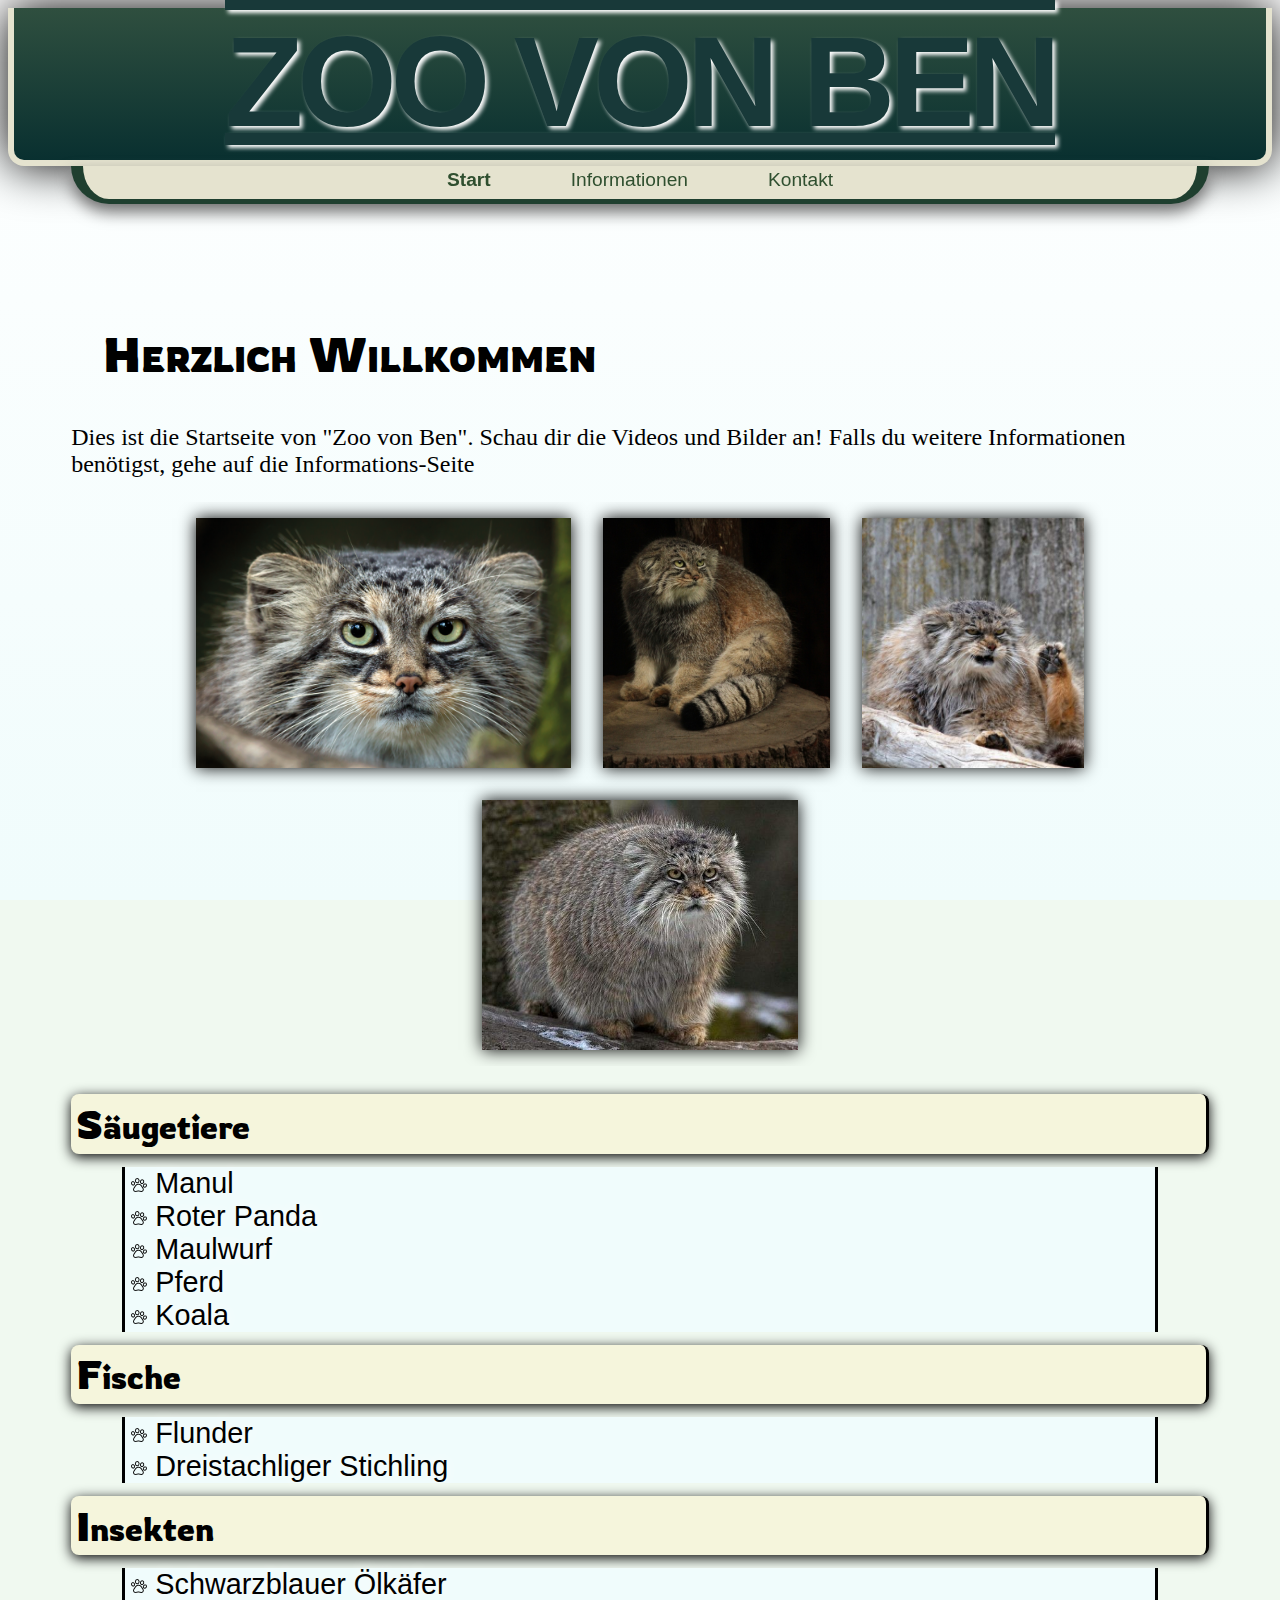
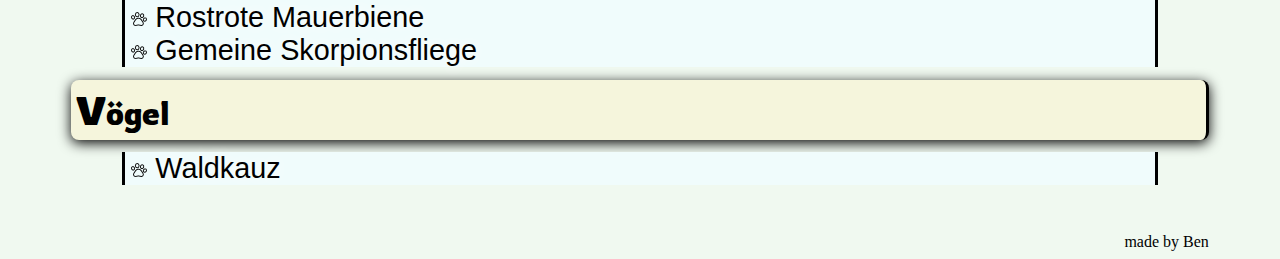
<file: index.html>
<!DOCTYPE html>
<html lang="en">

<head>
    <link rel="stylesheet" href="css/styles.css">
    <meta charset="UTF-8">
    <meta name="viewport" content="width=device-width, initial-scale=1.0">
    <title>Herzlich Willkommen</title>
</head>

<body>
    <header>
        <h1>Zoo von Ben</h1>
    </header>

    <main>
        <nav>
            <a class = "current" href="index.html">Start</a>
            <a href="information.html">Informationen</a>
            <a href="contact.html">Kontakt</a>

        </nav>



        <article id="welcome">
            <h2>Herzlich Willkommen</h2>

            <p>Dies ist die Startseite von "Zoo von Ben". Schau dir die Videos und Bilder an! Falls du weitere
                Informationen benötigst, gehe auf die Informations-Seite
            </p>
        </article>

        <article id="pics">
            
            <img src="img/face.png" alt="Das Gesicht vom Manul">
            <img src="img/cute.jpg" alt="Ein niedlicher Manul">
            <img src="img/evil.jpg" alt="Ein böser Manul">
            
            
            <img src="img/manul.jpg" alt="Ein Manul mit dickem Fell">
        </article>





        <dl>
            <dt>Säugetiere</dt>
            <dd>Manul</dd>
            <dd>Roter Panda</dd>
            <dd>Maulwurf</dd>
            <dd>Pferd</dd>
            <dd>Koala</dd>

            <dt>Fische</dt>
            <dd>Flunder</dd>
            <dd>Dreistachliger Stichling</dd>

            <dt>Insekten</dt>
            <dd>Schwarzblauer Ölkäfer</dd>
            <dd>Rostrote Mauerbiene</dd>
            <dd>Gemeine Skorpionsfliege</dd>

            <dt>Vögel</dt>
            <dd>Waldkauz</dd>

        </dl>
    </main>

    <footer>made by Ben</footer>

</body>

</html>
</file>
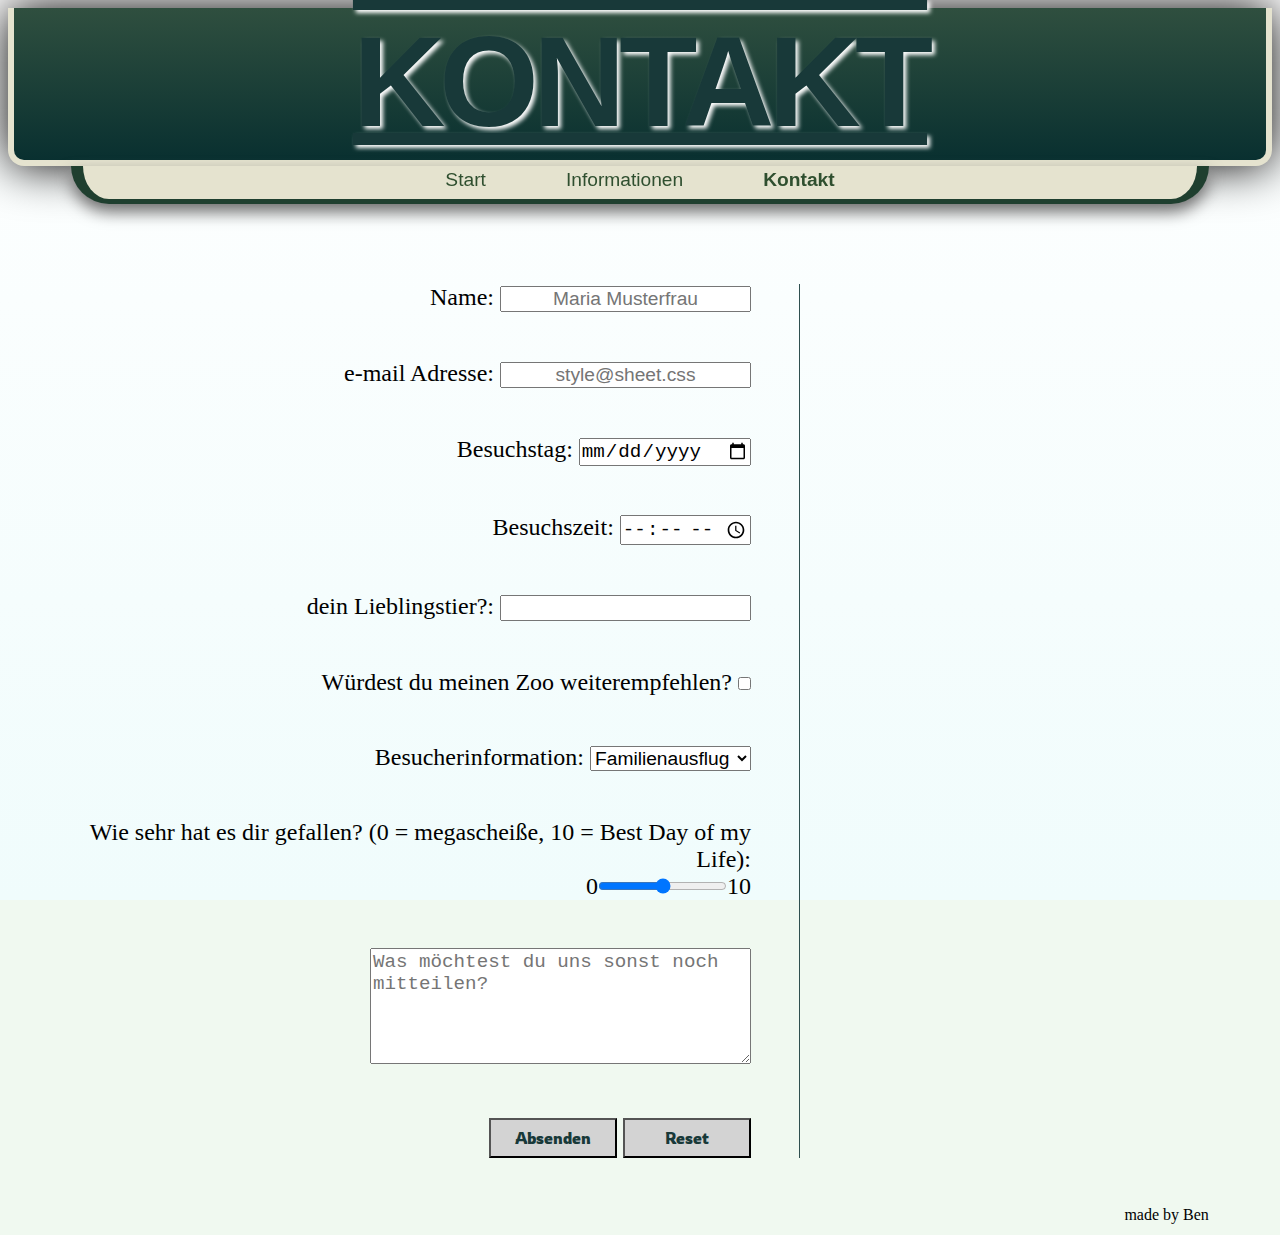
<file: contact.html>
<!DOCTYPE html>
<html lang="en">

<head>
    <link rel="stylesheet" href="css/styles.css">
    <meta charset="UTF-8">
    <meta name="viewport" content="width=device-width, initial-scale=1.0">
    <title>Kontakt</title>
</head>

<body>
    <header>
        <h1>Kontakt</h1>
    </header>

    <main>
        <nav>
            <a href="index.html">Start</a>
            <a href="information.html">Informationen</a>
            <a class = "current" href="contact.html">Kontakt</a>

        </nav>
       

        <form action="kapitel_08/ausgabe.html">
            <div>
                <label for="name">Name:</label>
                <input type="text" name="name" placeholder="Maria Musterfrau"></input>
            </div>

            <div>
                <label for="email">e-mail Adresse:</label>
                <input type="email" name="email" placeholder="style@sheet.css"></input>
            </div>

            <div>
                <label for="date">Besuchstag:</label>
                <input type="date" name="date" />
            </div>

            <div>
                <label for="time">Besuchszeit:</label>
                <input type="time" name="time"></input>
            </div>

            <div>
                <label for="favAnimal">dein Lieblingstier?:</label>
                <input list="animals" name="favAnimal">
                <datalist id="animals">
                    <option value="Manul">Manul</option>
                    <option value="RoterPanda">Roter Panda</option>
                    <option value="Maulwurf">Maulwurf</option>
                    <option value="Pferd">Pferd</option>
                    <option value="Koala">Koala</option>
                    <option value="Flunder">Flunder</option>
                    <option value="DreistachligerStichling">Dreistachliger Stichling</option>
                    <option value="SchwarzerOelkaefer">Schwarzer Ölkäfer</option>
                    <option value="RostroteMauerbiene">Rostrote Mauerbiene</option>
                    <option value="GemeineSkorpionsfliege">Gemeine Skorpionsfliege</option>
                    <option value="Waldkauz">Waldkauz</option>
                </datalist>
            </div>
            
            <div>
                <label for="recommend">Würdest du meinen Zoo weiterempfehlen?</label>
                <input type="checkbox" name="recommend" />
            </div> 
            
            <div>
                <label for="visitorInfo">Besucherinformation:</label>
                <select name="visitorInfo">
                    <option value="1">Familienausflug</option>
                    <option value="2">allein unterwegs</option>
                    <option value="3">Gruppenausflug</option>
                    <option value="4">mit Freunden</option>
                    <option value="5">was anderes</option>
                </select>
                
            </div>


            <div id = "rating">
                <label  for="rating">Wie sehr hat es dir gefallen? (0 = megascheiße, 10 = Best Day of my Life):</label></br>
                0<input type="range" name="rating">10</input>
            </div>

            



            <div id ="textarea">
                <textarea name="comment" cols="30" rows="5"
                    placeholder="Was möchtest du uns sonst noch mitteilen?"></textarea>
            </div>

           

            <div id = "buttons">
                <button type="submit">Absenden</button>
                <button type="reset">Reset</button>

            </div>



        </form>




    </main>

    <footer>made by Ben</footer>

</body>

</html>
</file>
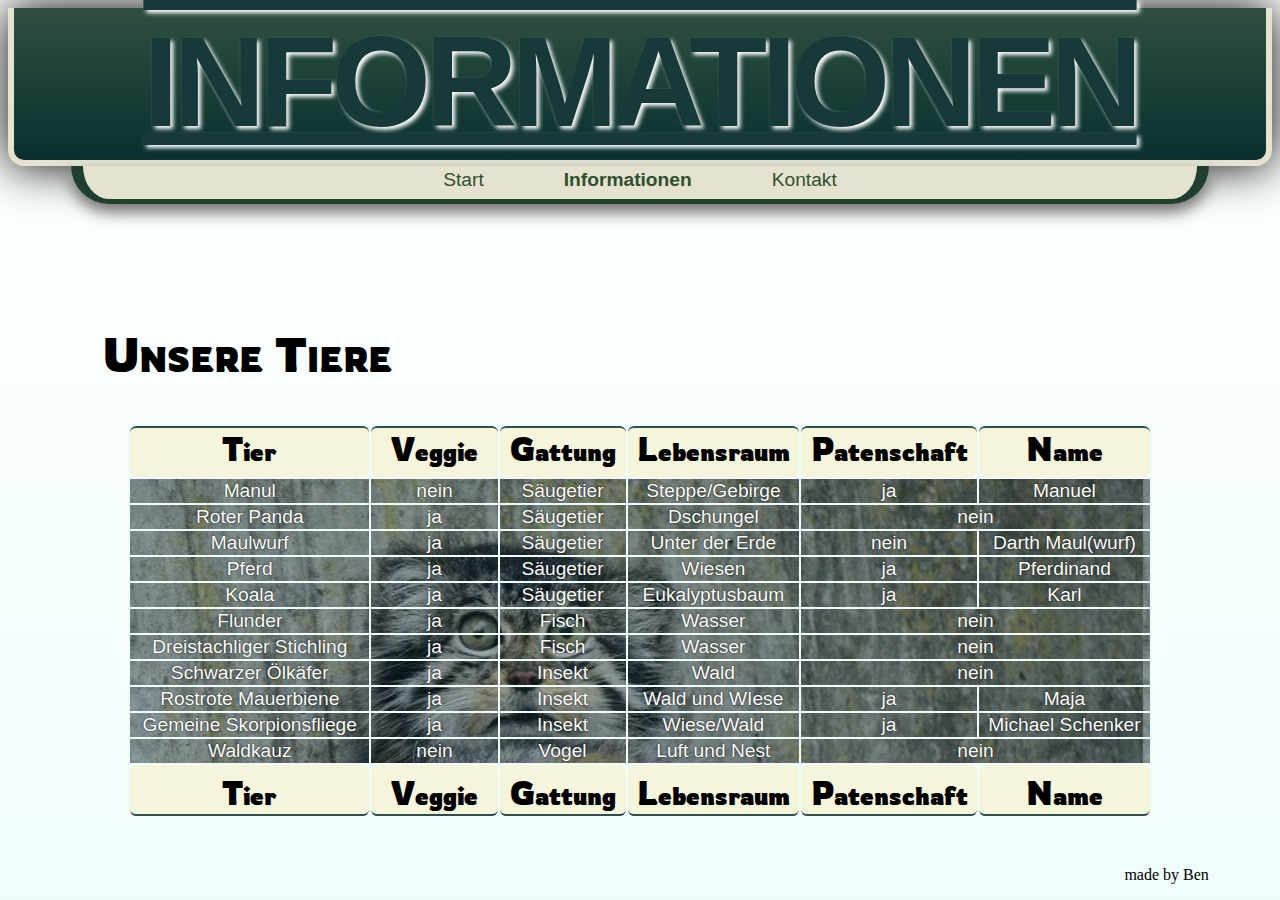
<file: information.html>
<!DOCTYPE html>
<html lang="de">

<head>
    <link rel="stylesheet" href="css/styles.css">
    <meta charset="UTF-8">
    <meta name="viewport" content="width=device-width, initial-scale=1.0">
    <title>Informationen</title>
</head>

<body>
    <header>
        <h1>Informationen</h1>
    </header>

    <main>
        <nav>
            <a href="index.html">Start</a>
            <a class = "current" href="information.html">Informationen</a>
            <a href="contact.html">Kontakt</a>

        </nav>

        <article>
            <h2>Unsere Tiere</h2>
            <table>
                <thead>
                    <tr>
                        <th>Tier</th>
                        <th>Veggie</th>
                        <th>Gattung</th>
                        <th>Lebensraum</th>
                        <th>Patenschaft</th>
                        <th>Name</th>

                    </tr>

                </thead>

                <tfoot>
                    <tr>
                        <th>Tier</th>
                        <th>Veggie</th>
                        <th>Gattung</th>
                        <th>Lebensraum</th>
                        <th>Patenschaft</th>
                        <th>Name</th>
                        
                    </tr>

                </tfoot>

                <tbody>
                    <tr>
                        <td>Manul</td>
                        <td>nein</td>
                        <td>Säugetier</td>
                        <td>Steppe/Gebirge</td>
                        <td>ja</td>
                        <td>Manuel</td>
                    </tr>

                    <tr>
                        <td>Roter Panda</td>
                        <td>ja</td>
                        <td>Säugetier</td>
                        <td>Dschungel</td>
                        <td colspan = "2">nein</td>
                        
                    </tr>

                    <tr>
                        <td>Maulwurf</td>
                        <td>ja</td>
                        <td>Säugetier</td>
                        <td>Unter der Erde</td>
                        <td>nein</td>
                        <td>Darth Maul(wurf)</td>
                        
                    </tr>

                    <tr>
                        <td>Pferd</td>
                        <td>ja</td>
                        <td>Säugetier</td>
                        <td>Wiesen</td>
                        <td>ja</td>
                        <td>Pferdinand</td>
                        
                    </tr>

                    <tr>
                        <td>Koala</td>
                        <td>ja</td>
                        <td>Säugetier</td>
                        <td>Eukalyptusbaum</td>
                        <td>ja</td>
                        <td>Karl</td>
                        
                    </tr>

                    <tr>
                        <td>Flunder</td>
                        <td>ja</td>
                        <td>Fisch</td>
                        <td>Wasser</td>
                        <td colspan="2">nein</td>
                        
                        
                    </tr>

                    <tr>
                        <td>Dreistachliger Stichling</td>
                        <td>ja</td>
                        <td>Fisch</td>
                        <td>Wasser</td>
                        <td colspan = "2">nein</td>
                        
                        
                    </tr>

                    <tr>
                        <td>Schwarzer Ölkäfer</td>
                        <td>ja</td>
                        <td>Insekt</td>
                        <td>Wald</td>
                        <td colspan="2">nein</td>
                        
                        
                    </tr>

                    <tr>
                        <td>Rostrote Mauerbiene</td>
                        <td>ja</td>
                        <td>Insekt</td>
                        <td>Wald und WIese</td>
                        <td>ja</td>
                        <td>Maja</td>
                        
                    </tr>

                    <tr>
                        <td>Gemeine Skorpionsfliege</td>
                        <td>ja</td>
                        <td>Insekt</td>
                        <td>Wiese/Wald</td>
                        <td>ja</td>
                        <td>Michael Schenker</td>
                        
                    </tr>

                    <tr>
                        <td>Waldkauz</td>
                        <td>nein</td>
                        <td>Vogel</td>
                        <td>Luft und Nest</td>
                        <td colspan="2">nein</td>
                        
                        
                    </tr>
                </tbody>
            </table>
        </article>


    </main>

    <footer>made by Ben</footer>

</body>

</html>
</file>
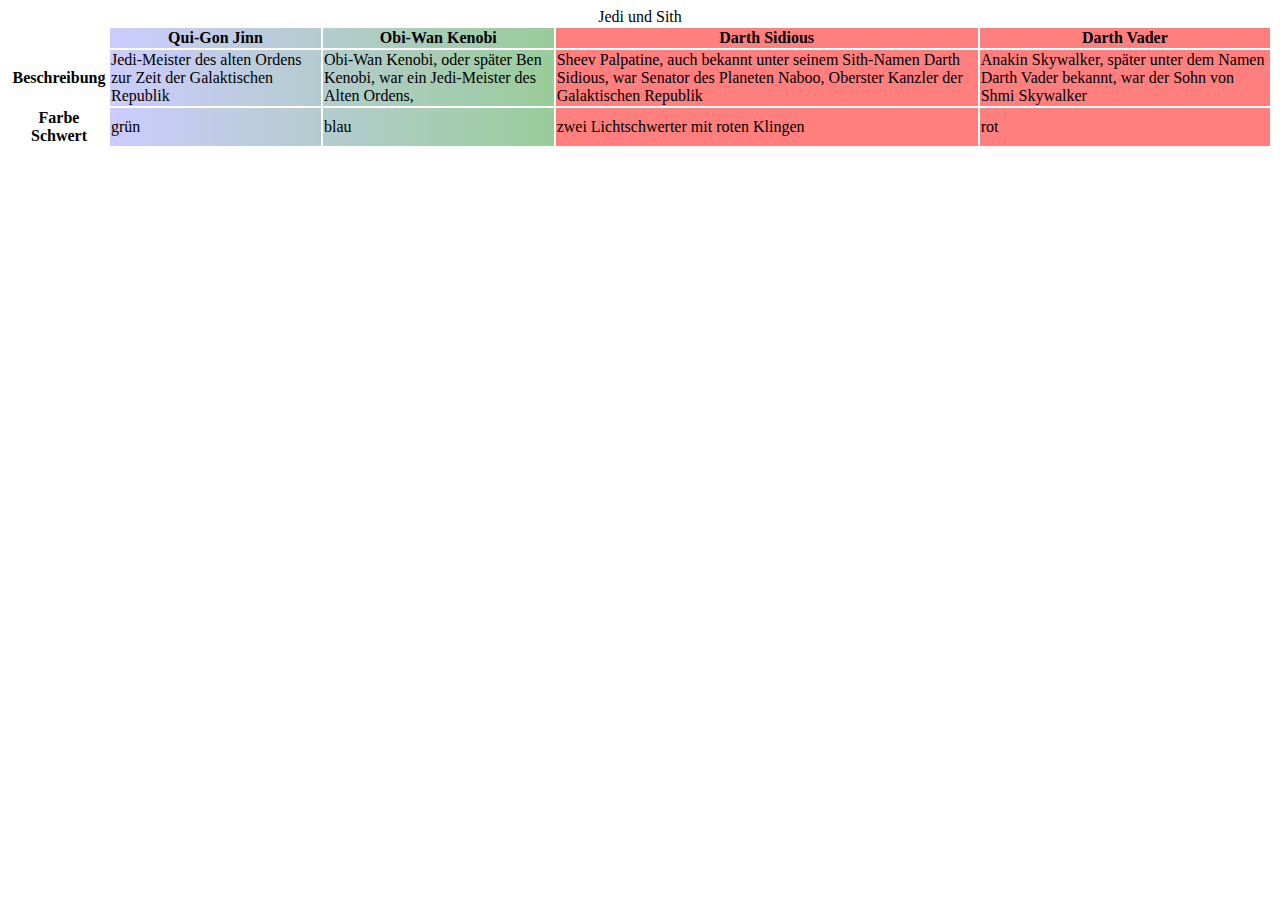
<file: kapitel_08/colgroup.html>
<!doctype html>
<html lang="de">
<head>
  <meta charset="UTF-8">
  <meta name="viewport" content="width=device-width, initial-scale=1">
  <title>Tabelle</title>
  <style>
    .jedi {
      background: linear-gradient(to left, hsla(120, 100%, 25.1%, 0.4), hsla(240, 100%, 50%, 0.2))
    }

    .sith {
      background: rgba(255, 0, 0, 0.5)
    }
  </style>
</head>
<body>
  <table>
    <caption>Jedi und Sith</caption>
    <colgroup>
      <col>
      <col span="2" class="jedi">
      <col span="2" class="sith">
    </colgroup>
    <tr>
      <td> </td>
      <th scope="col">Qui-Gon Jinn</th>
      <th scope="col">Obi-Wan Kenobi</th>
      <th scope="col">Darth Sidious</th>
      <th scope="col">Darth Vader</th>
    </tr>
    <tr>
      <th scope="row">Beschreibung</th>
      <td>Jedi-Meister des alten Ordens zur Zeit der Galaktischen Republik</td>
      <td>Obi-Wan Kenobi, oder später Ben Kenobi, war ein Jedi-Meister des Alten Ordens,</td>
      <td>Sheev Palpatine, auch bekannt unter seinem Sith-Namen Darth Sidious, war Senator des Planeten Naboo, Oberster Kanzler der Galaktischen Republik</td>
      <td>Anakin Skywalker, später unter dem Namen Darth Vader bekannt, war der Sohn von Shmi Skywalker</td>
    </tr>
    <tr>
      <th scope="row">Farbe Schwert</th>
      <td>grün</td>
      <td>blau</td>
      <td>zwei Lichtschwerter mit roten Klingen</td>
      <td>rot</td>
    </tr>
  </table>
</body>

</html>
</file>
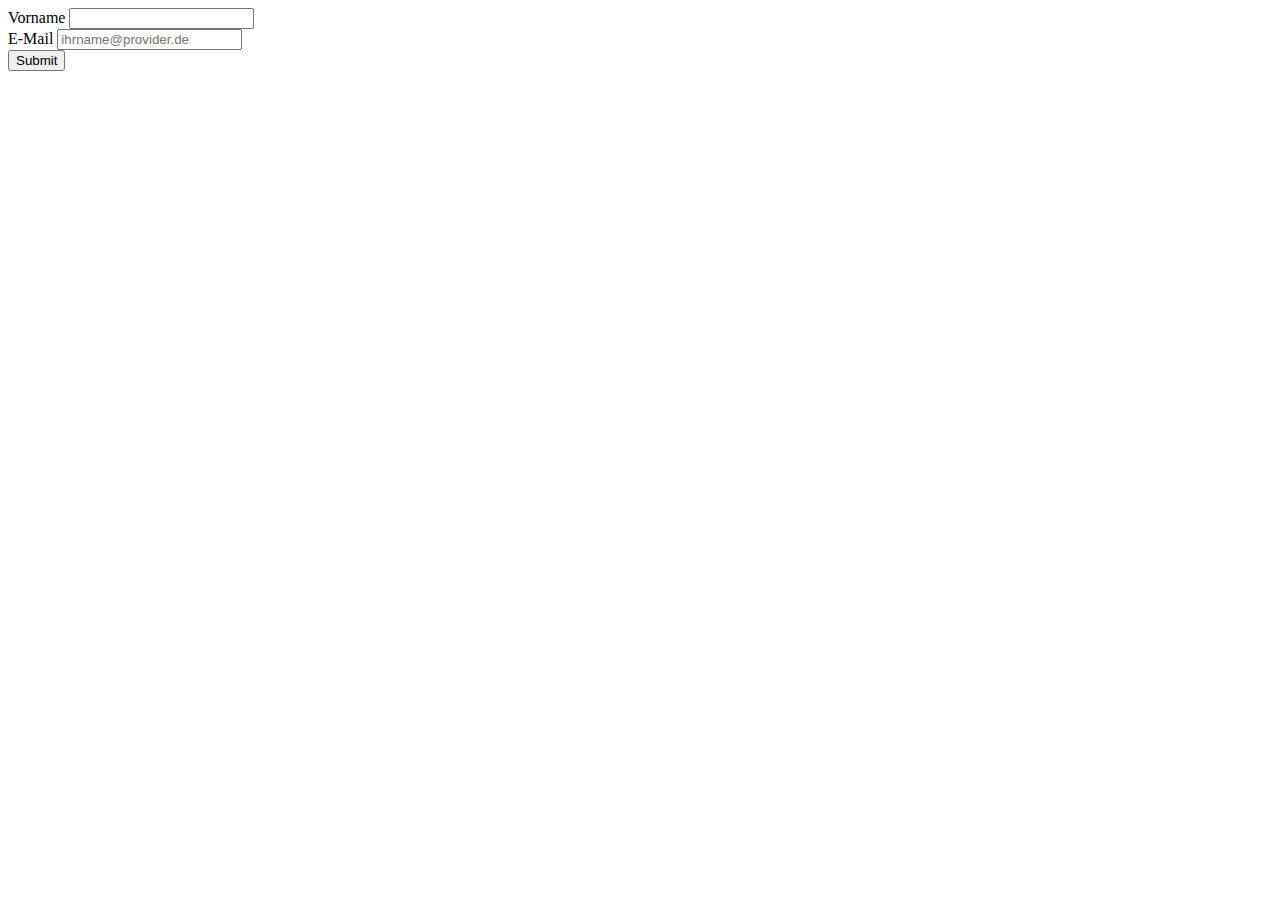
<file: kapitel_08/formular.html>
<!doctype html>
<html lang="de">
<head>
  <meta charset="UTF-8">
  <meta name="viewport" content="width=device-width, initial-scale=1">
  <title>Formulare</title>
</head>
<body>
<form method="get" action="ausgabe.html">
  <div>
    <label for="vorname">Vorname</label>
    <input type="text" name="vorname" id="vorname">
  </div>
  <div>
    <label for="emailadresse">E-Mail</label>
    <input type="email" name="email" placeholder="ihrname@provider.de">
  </div>
  <input type="submit">
</form>

</body>
</html>
</file>
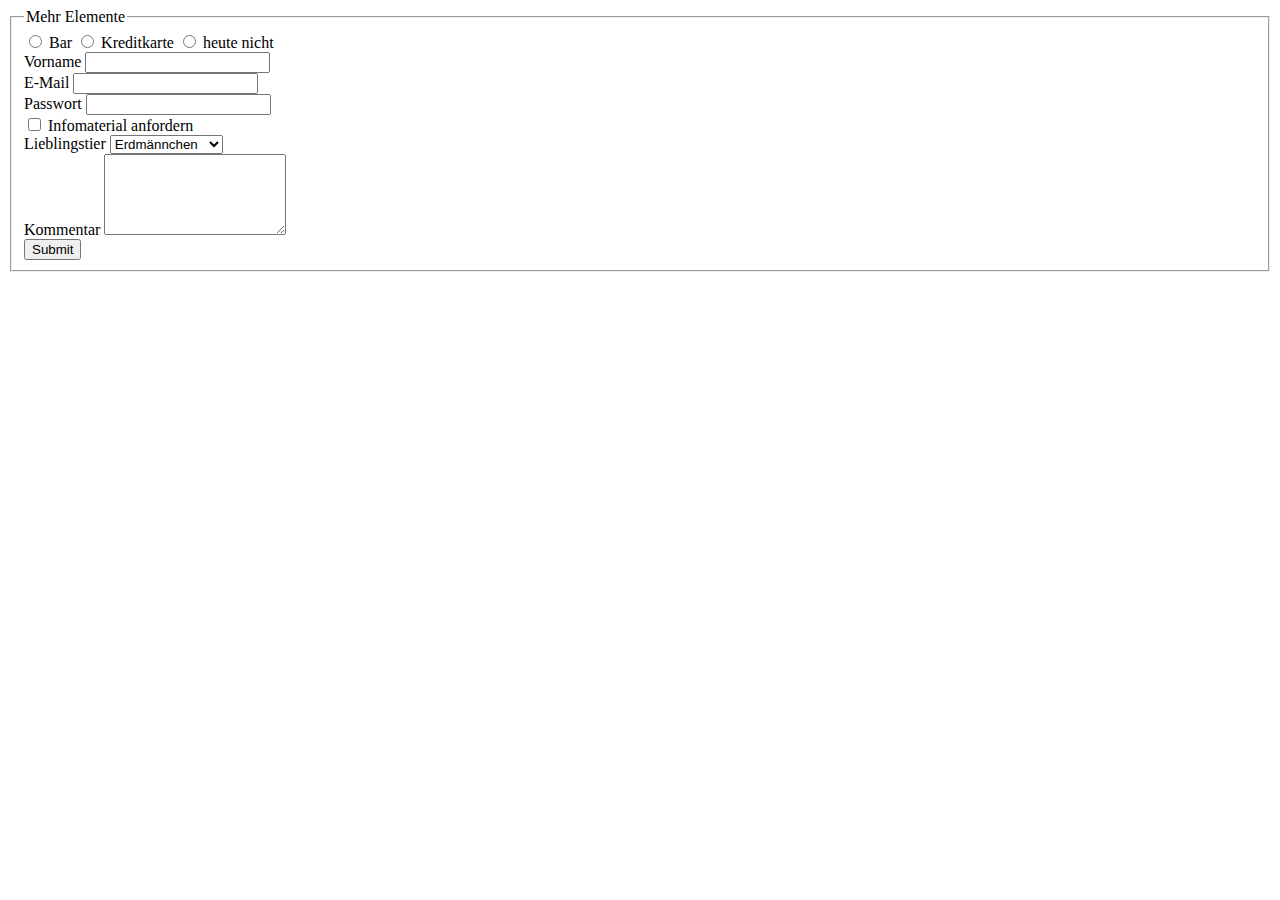
<file: kapitel_08/formular_erweitert.html>
<!doctype html>
<html lang="de">
<head>
  <meta charset="UTF-8">
  <meta name="viewport" content="width=device-width, initial-scale=1">
  <title>Formulare</title>
</head>
<body>
  <form method="get" action="ausgabe.html">
    <fieldset>
      <legend>Mehr Elemente</legend>
      <div>
        <input type="radio" name="zahlen" id="bar" value="bar">
        <label for="bar">Bar</label>
        <input type="radio" name="zahlen" id="kreditkarte" value="kreditkarte">
        <label for="kreditkarte">Kreditkarte</label>
        <input type="radio" name="zahlen" id="heutenicht" value="heutenicht">
        <label for="heutenicht">heute nicht</label>
      </div>
      <div>
        <label for="vorname">Vorname</label>
        <input type="text" name="vorname" id="vorname">
      </div>
      <div>
        <label for="emailadresse">E-Mail</label>
        <input type="email" name="emailadresse" id="emailadresse">
      </div>
      <div>
        <label for="passwort">Passwort</label>
        <input type="password" name="passwort" id="passwort">
      </div>
      <div>
        <input type="checkbox" name="info" value="ja" id="info">
        <label for="info">Infomaterial anfordern</label>
      </div>
      <div>
        <label for="lieblingstier">Lieblingstier</label>
        <select name="lieblingstier" id="lieblingstier">
	         <option value="1">Erdmännchen</option>
	         <option value="2">Grottenolm</option>
	         <option value="3">Spiegeleiqualle</option>
	         <option value="4">Seeschwalbe</option>
	      </select>
      </div>
      <div>
        <label for="kommentar">Kommentar</label>
        <textarea rows="5" cols="20" name="kommentar" id="kommentar"></textarea>
      </div>
      <input type="submit">
    </fieldset>
  </form>
</body>
</html>
</file>
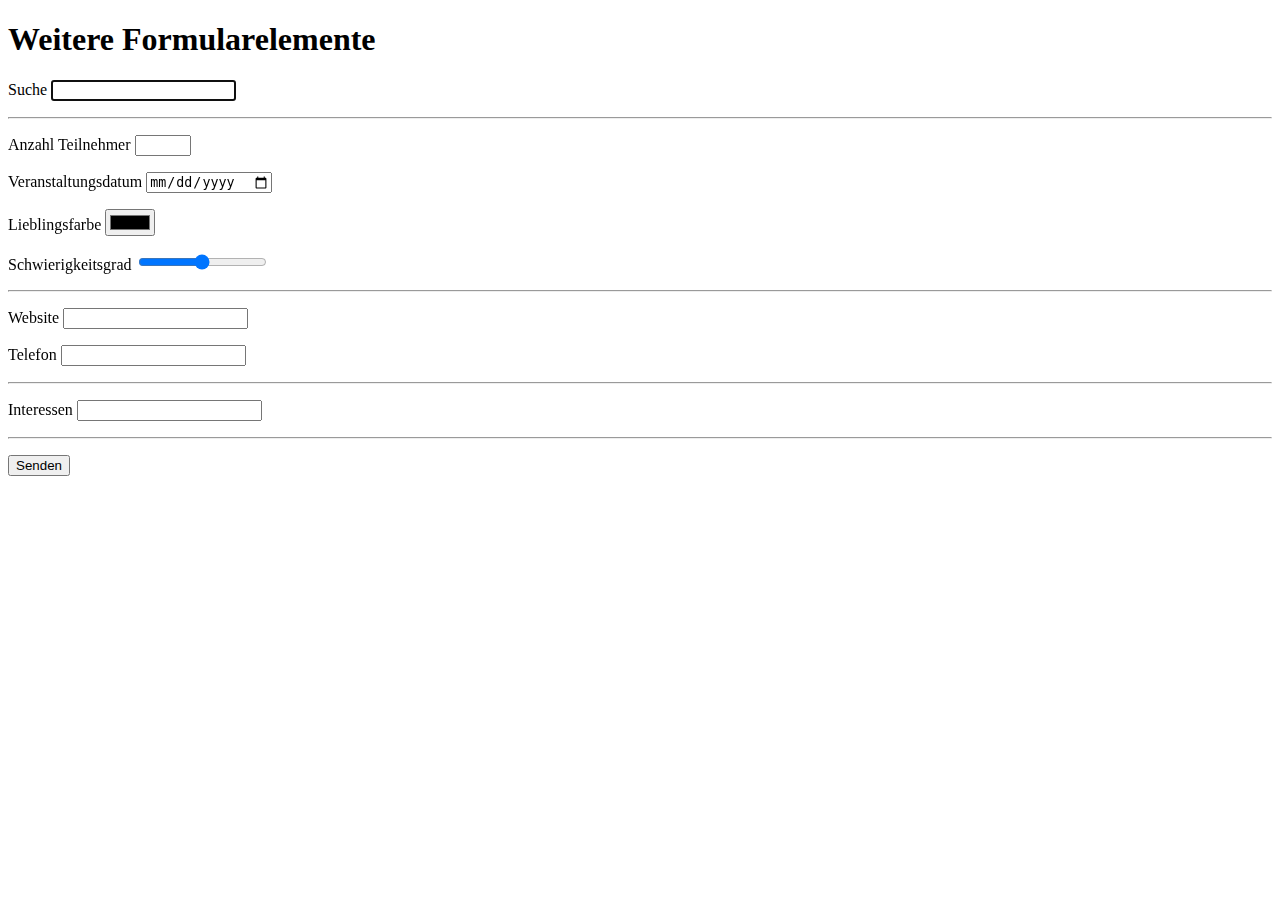
<file: kapitel_08/formular_felder.html>
<!doctype html>
<html lang="de">
  <head>
    <meta charset="utf-8">
    <meta name="viewport" content="width=device-width, initial-scale-1">
    <title>Formular</title>
  </head>
  <body>
    <h1>Weitere Formularelemente</h1>
    <form action="ausgabe.html" method="get">
      <p>
        <label for="suche">Suche</label>
        <input type="search" name="suche" id="suche" autofocus>
      </p>
      <hr>
      <p>
        <label for="teilnehmer">Anzahl Teilnehmer</label>
        <input type="number" min="5" max="35" step="5" name="teilnehmer" id="teilnehmer" required>
      </p>
      <p>
        <label for="datum">Veranstaltungsdatum</label>
        <input type="date" name="datum" id="datum">
      </p>
      <p>
        <label for="farbe">Lieblingsfarbe</label>
        <input type="color" name="color" id="farbe">
      </p>
      <p>
        <label for="grad">Schwierigkeitsgrad</label>
        <input type="range" name="grad" id="grad">
      </p>
      <hr>
      <p>
        <label for="website">Website </label>
        <input type="url" name="website" id="website">
      </p>
      <p>
        <label for="telefon">Telefon</label>
        <input type="tel" name="telefon" id="telefon">
      </p>
      <hr>
      <p>
        <label for="interessen">Interessen</label>
          <input type="text" list="intliste" name="interesseb" id="interessen">
          <datalist id="intliste">
            <option value="Hirschmaus">
            <option value="Taschenratte">
            <option value="Flughund">
          </datalist>
      </p>
      <hr>
      <p>
      <input type="submit" value="Senden">
      </p>
    </form>
  </body>
</html>
</file>
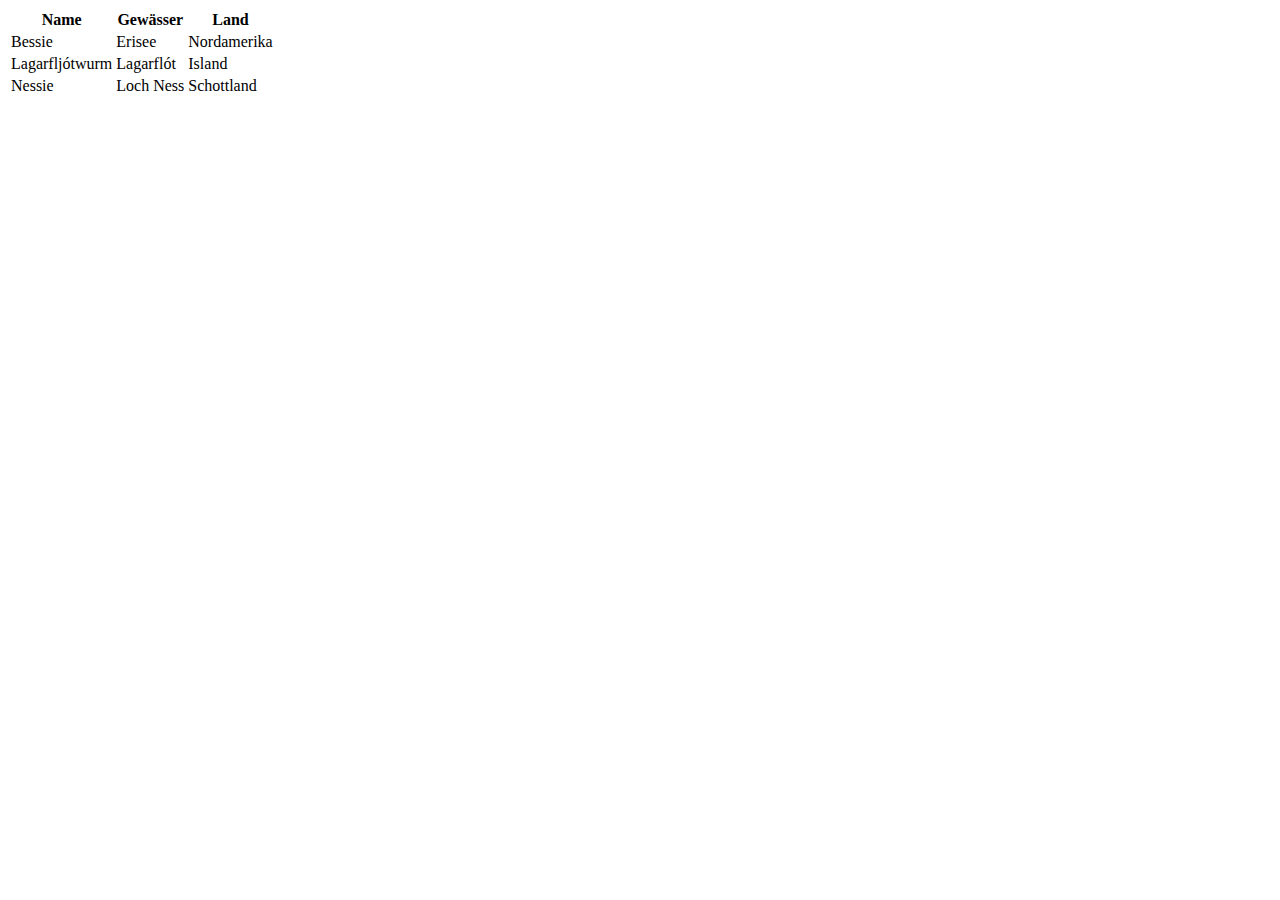
<file: kapitel_08/tabelle_basis.html>
<!doctype html>
<html lang="de">
<head>
  <meta charset="UTF-8">
  <meta name="viewport" content="width=device-width, initial-scale=1">
  <title>Tabelle</title>
</head>
<body>
  <table>
    <tr>
      <th>Name</th>
      <th>Gewässer</th>
      <th>Land</th>
    </tr>
    <tr>
      <td>Bessie</td>
      <td>Erisee</td>
      <td>Nordamerika</td>
    </tr>
    <tr>
      <td>Lagarfljótwurm</td>
      <td>Lagarflót</td>
      <td>Island</td>
    </tr>
    <tr>
      <td>Nessie</td>
      <td>Loch Ness</td>
      <td>Schottland</td>
    </tr>
  </table>
</body>
</html>
</file>
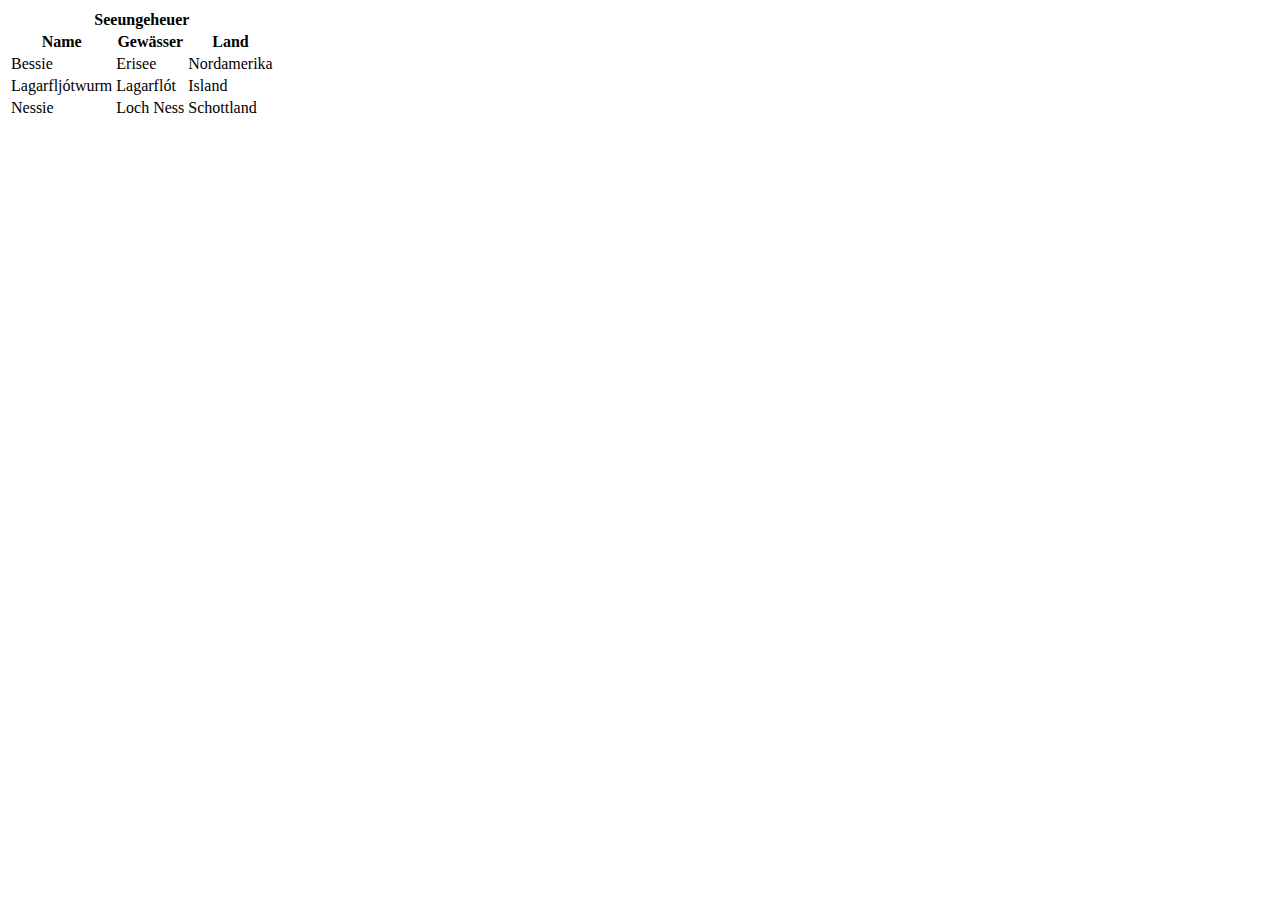
<file: kapitel_08/tabelle_header.html>
<!doctype html>
<html lang="de">
<head>
  <meta charset="UTF-8">
  <meta name="viewport" content="width=device-width, initial-scale=1">
  <title>Tabelle</title>
</head>
<body>
  <table>
    <tr>
      <th colspan="3">Seeungeheuer</th>
    </tr>
    <tr>
      <th>Name</th>
      <th>Gewässer</th>
      <th>Land</th>
    </tr>
    <tr>
      <td>Bessie</td>
      <td>Erisee</td>
      <td>Nordamerika</td>
    </tr>
    <tr>
      <td>Lagarfljótwurm</td>
      <td>Lagarflót</td>
      <td>Island</td>
    </tr>
    <tr>
      <td>Nessie</td>
      <td>Loch Ness</td>
      <td>Schottland</td>
    </tr>
  </table>
</body>
</html>
</file>
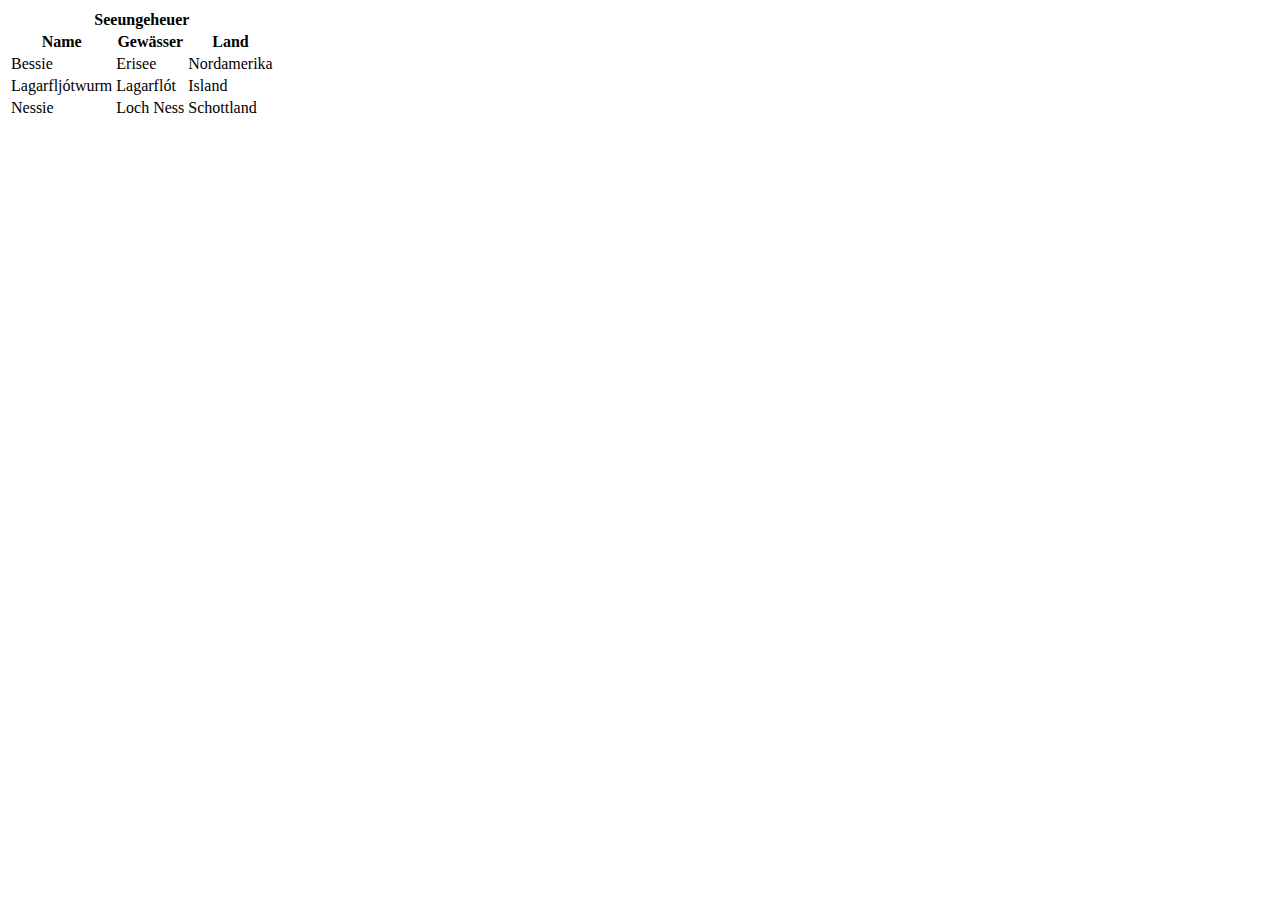
<file: kapitel_08/tabelle_thead-tbody.html>
<!doctype html>
<html lang="de">
  <head>
    <meta charset="UTF-8">
    <meta name="viewport" content="width=device-width, initial-scale=1">
    <title>Tabelle</title>
  </head>
  <body>
    <table>
      <thead>
        <tr>
          <th colspan="3">Seeungeheuer</th>
        </tr>
        <tr>
          <th>Name</th>
          <th>Gewässer</th>
          <th>Land</th>
        </tr>
      </thead>
      <tbody>
        <tr>
          <td>Bessie</td>
          <td>Erisee</td>
          <td>Nordamerika</td>
        </tr>
        <tr>
          <td>Lagarfljótwurm</td>
          <td>Lagarflót</td>
          <td>Island</td>
        </tr>
        <tr>
          <td>Nessie</td>
          <td>Loch Ness</td>
          <td>Schottland</td>
        </tr>
      </tbody>
    </table>
  </body>
</html>
</file>
<file: css/styles.css>
@import url('https://fonts.googleapis.com/css2?family=Abril+Fatface&family=Rowdies:wght@300;400;700&display=swap');

body {
    background-color: #f0f9f0;
    background-image: linear-gradient(0deg, #f0fcfc, #fff);
    background-attachment: fixed;
}

header {
    background-color: #2f4f3f;
    background-image: linear-gradient(0deg, #093030, #2f4f3f);
    border: 0.4rem solid #e5e3cf;
    border-top: none;
    border-radius: 0 0 1rem 1rem;
    box-shadow: 0 0 3rem black;
}

header h1 {
    font-size: 8rem;
    font-family: Impact, 'Arial Narrow Bold', sans-serif;
    color: #183939;
    text-align: center;
    text-shadow: 3px 3px 4px white;

    text-transform: uppercase;
    text-decoration: underline overline;
    letter-spacing: -6px;

    padding-bottom: 5px;
    margin: 0;
}

nav {
    background-color: #e5e3cf;

    padding: 0 3rem 0.5rem 3rem;
    border: 5px solid #1f3f2f;
    border-left: 12px solid #1f3f2f;
    border-right: 12px solid #1f3f2f;
    border-top: none;
    border-radius: 0 0 5rem 5rem;

    margin: auto;
    margin-bottom: 5rem;

    display: flex;
    flex-wrap: nowrap;
    justify-content: center;

    position: sticky;
    top: 0;
    box-shadow: 0 0.5rem 1rem #6f6f6f;
}

nav a {
    position: relative;
    color: #2f4f2f;
    text-decoration: none;
    font-size: 1.2rem;
    margin-top: 3px;
    margin-left: 5rem;
    font-family: 'Trebuchet MS', 'Lucida Sans Unicode', 'Lucida Grande', 'Lucida Sans', Arial, sans-serif
}

nav a:first-of-type {
    margin-left: 0;
}

nav a:hover,
nav a:focus {
    color: black;
    text-shadow: 1px 1px 0.5px darkslategray;
}

nav a.current {
    font-weight: bold;
}

main {
    max-width: 90%;
    margin: auto;
}

#pics {
    display: flex;
    flex-wrap: wrap;
    justify-content: center;
    margin: auto;
}

h2 {
    font-size: 3rem;
    font-family: 'Rowdies', cursive;
    font-variant: small-caps;
}

h2::before {
    content: url('https://img.icons8.com/pastel-glyph/64/000000/cat--v2.png');
    margin-right: 2rem;
    height: 2rem;
}

article {
    font-size: 1.5rem;
    font-family: Georgia, serif;
    overflow: auto;
}

img {
    height: 250px;
    margin: 1rem;
    box-shadow: 0 0 1rem black;
}

/*---------------Table---------------*/
table {
    font-family: 'Trebuchet MS', 'Lucida Sans Unicode', 'Lucida Grande', 'Lucida Sans', Arial, sans-serif;
    min-width: 90%;
    margin: auto;
    padding: 0;
    font-size: 1.2rem;
    text-align: center;
    background-color: #f0fcfc;
    border-radius: 0 0 1rem 1rem;
    box-shadow: 0 0.5rem 1rem #f9fff9;
}

table tbody {
    color: white;
    text-shadow: 0 0 0.1rem black;
    background-color: #9ba0a1;
    background-image: url("../img/confused.webp");
}

thead tr {
    padding-bottom: 1rem;
}

th {
    font-family: 'Rowdies', cursive;
    font-size: 1.5rem;
    background-color: beige;
    border-radius: 0.4rem;
}

th::first-letter {
    font-size: 2rem;
    font-weight: 700;
}

thead tr th {
    border-top: 2px solid darkslategray;
    padding-bottom: 0.5rem;
}

tfoot tr th {
    border-bottom: 2px solid darkslategray;
    padding-top: 0.5rem;
}

tbody tr {
    background-color: #09303050;
}

td {
    min-width: 7rem;
}

/*------------description List------------*/
dl {
    font-size: 1.8rem;
    font-family: 'Trebuchet MS', 'Lucida Sans Unicode', 'Lucida Grande', 'Lucida Sans', Arial, sans-serif;
   
}

dt {
    font-family: 'Rowdies', cursive;
    font-size: 2rem;
    background-color: beige;
    padding: 0.3rem;
    margin: 0.8rem 0;
    border-radius: 0.5rem;
    box-shadow: 0 3px 0.8rem black;
    border-right: 3px solid black;
}

dt::first-letter {
    font-size: 2.5rem;
    font-weight: bold;
}



dd {
    background-color: #f0fcfc;
    width: 90%;
    margin: auto;
    border-right: 3px solid black;
    border-left: 3px solid black;
    padding-left: 0.4rem;
    text-shadow: 0 0 0.8rem white;
}
dd::before{
    content: url("../img/pawprint.png");
    margin-right: 0.5rem;
    
}
/*---------------form---------------*/
form {
    font-size: 1.5rem;
    padding: 0;
    margin-right: calc(50% - 10rem);
    text-align: right;
    border-right: 1px solid darkslategray;
}

form input {
    margin: 0;
    padding: 0;
}

form div {
    margin-left: 1rem;
    margin-right: 3rem;
    margin-bottom: 3rem;
}

form button {
    width: 8rem;
    padding: 0.5rem 1rem;
    font-size: 1rem;
    background-color: lightgray;
    color: #183939;
    font-family: "Rowdies";
}

form button:hover,
form button:focus {
    border: 1px solid #507250;
    background-color: #d0e2d0;
    color: black;
}

form input,
form select,
form textarea {
    font-size: 1.2rem;
}

form input[type="text"],
form input[type="email"] {
    text-align: center;
}

footer {
    width: 95%;
    margin-top: 3rem;
    text-align: right;
}

@media screen and (max-width: 960px) {
    header h1 {
        font-size: 6rem;
    }

    td {
        min-width: 0;
    }
}

@media screen and (max-width: 810px) {
    img {
        height: 200px;
    }

    h2 {
        font-size: 2rem;
    }

    nav a {
        margin-left: 2rem;
    }
}

@media screen and (max-width: 610px) {
    header {
        border-left: none;
        border-right: none;
    }

    header h1 {
        font-size: 3.5rem;
        letter-spacing: -2px;
    }

    nav {
        margin: 0 1rem 0 1rem;
    }

    nav a {
        font-size: 0.9rem;
    }

    th:nth-of-type(5),
    td:nth-of-type(5) {
        display: none;
    }

    main {
        max-width: none;
        width: 100%;
        margin: auto;
    }
}
</file>
